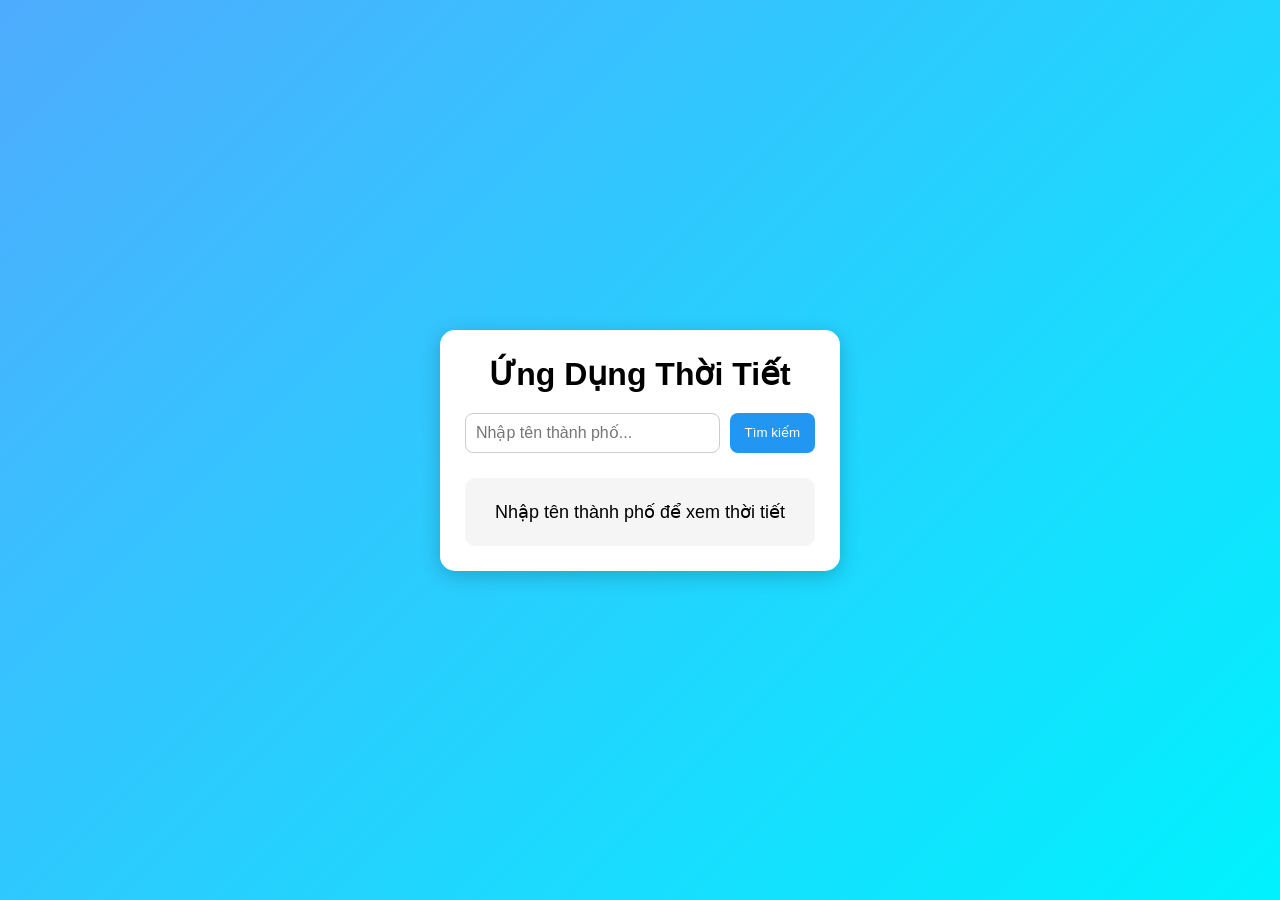
<file: API_vidu/index.html>
<!DOCTYPE html>
<html lang="vi">

<head>
    <meta charset="UTF-8">
    <meta name="viewport" content="width=device-width, initial-scale=1.0">
    <title>Ứng dụng Thời Tiết</title>

    <link rel="stylesheet" href="style.css">
</head>

<body>

    <div class="container">

        <h1> Ứng Dụng Thời Tiết</h1>

        <div class="search-box">
            <input type="text" id="city" placeholder="Nhập tên thành phố...">

            <button onclick="lay_thong_tin()" >
                Tìm kiếm
            </button>
        </div>

        <div id="weather" class="weather-card">
            <p>Nhập tên thành phố để xem thời tiết</p>
        </div>

    </div>

    <script src="api.js"></script>

</body>

</html>
</file>
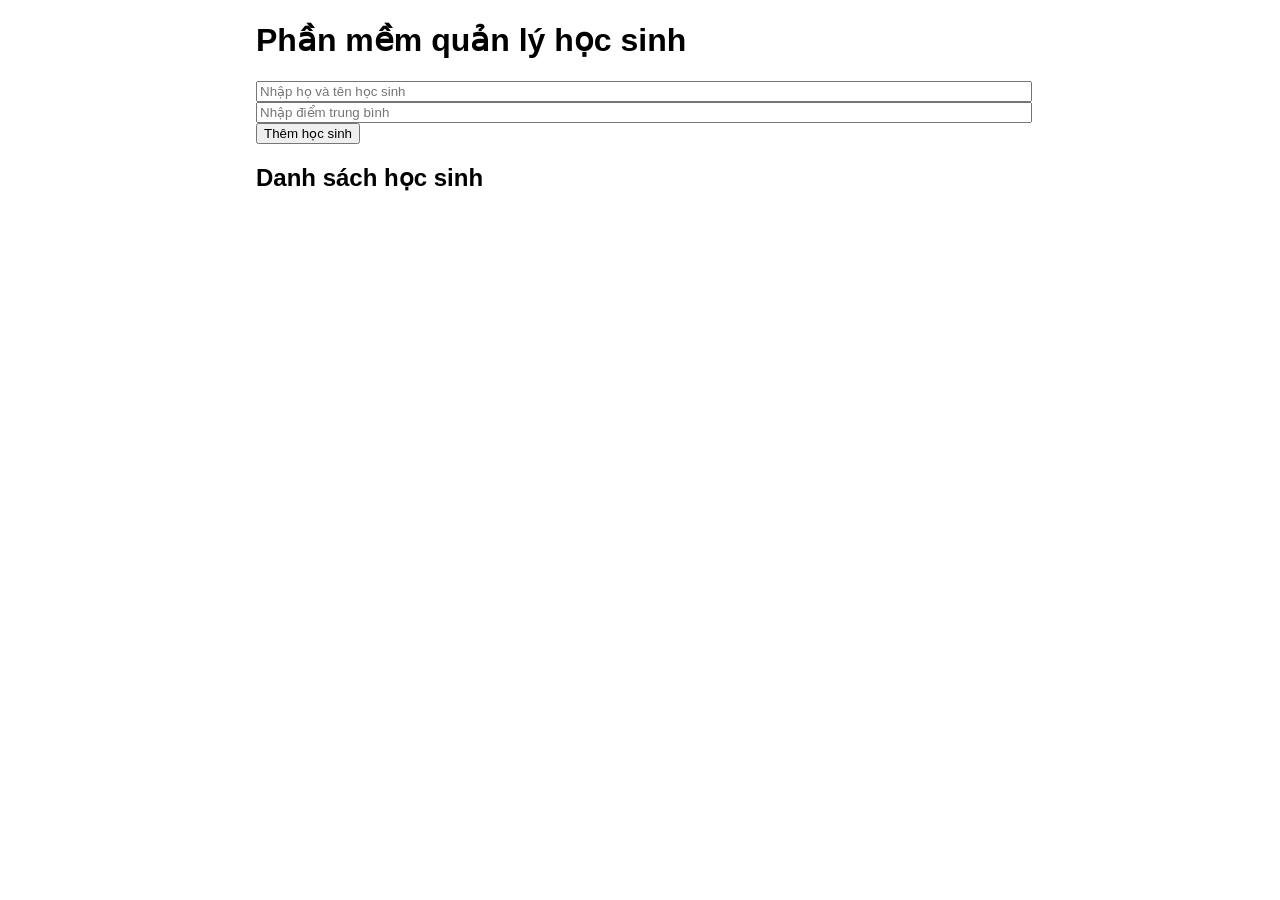
<file: B4/index.html>
<!-- Tạo web thêm/ xóa/ sửa danh sách học sinh -->
<!DOCTYPE html>
<html lang="en">

<head>
    <meta charset="UTF-8">
    <meta name="viewport" content="width=device-width, initial-scale=1.0">
    <title>Quản lý học sinh</title>
    <style>
        body {
            font-family: 'Segoe UI', Tahoma, Geneva, Verdana, sans-serif;
            padding: 0;
            margin: 0 20%;
        }

        #add-student-form {
            input {
                width: 100%;
            }
        }
    </style>
</head>

<body>
    <h1>Phần mềm quản lý học sinh</h1>
    <form id="add-student-form">
        <input type="text" placeholder="Nhập họ và tên học sinh" id="student-name-inp" required>
        <br>
        <input type="number" placeholder="Nhập điểm trung bình" id="student-score-inp" required min="0" max="10">
        <br>
        <button type="submit">Thêm học sinh</button>
    </form>

    <!-- danh sách học sinh + điểm trung bình (in đỏ học sinh có điểm cao nhất) -->
    <h2>Danh sách học sinh</h2>
    <ol id="student-list">
        <!-- <li>Student name (9.8) <button>Add</button> <button>Del</button></li> -->
    </ol>


    <!-- script -->
    <script src="./js/crud_students.js"></script>
</body>

</html>
</file>
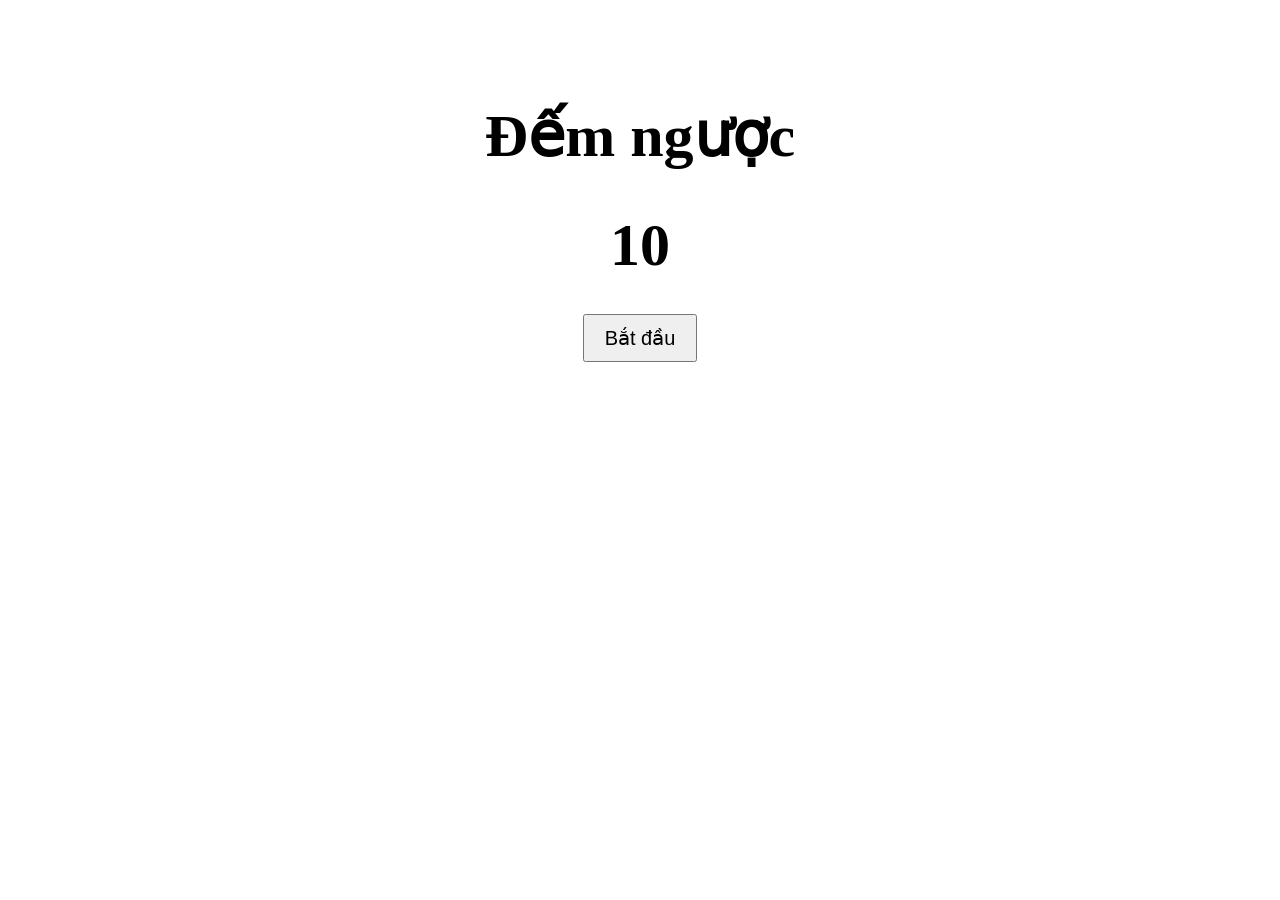
<file: Bai1/index.html>
<!DOCTYPE html>
<html lang="en">
<head>
    <meta charset="UTF-8">
    <meta name="viewport" content="width=device-width, initial-scale=1.0">
    <link rel="stylesheet" href="./asset/css/style.css">
    <title>Document</title>
</head>
<body>

    <h1>Đếm ngược</h1>
    <label id ="label">10</label> <br><br>
    <button onclick="demNguoc()"> Bắt đầu</button>

</body>
<script src="./asset/js/main.js"></script>
<!-- <script src="./asset/js/string.js"></script> -->
<script src="./asset/js/bai2.js"></script>
</html>
</file>
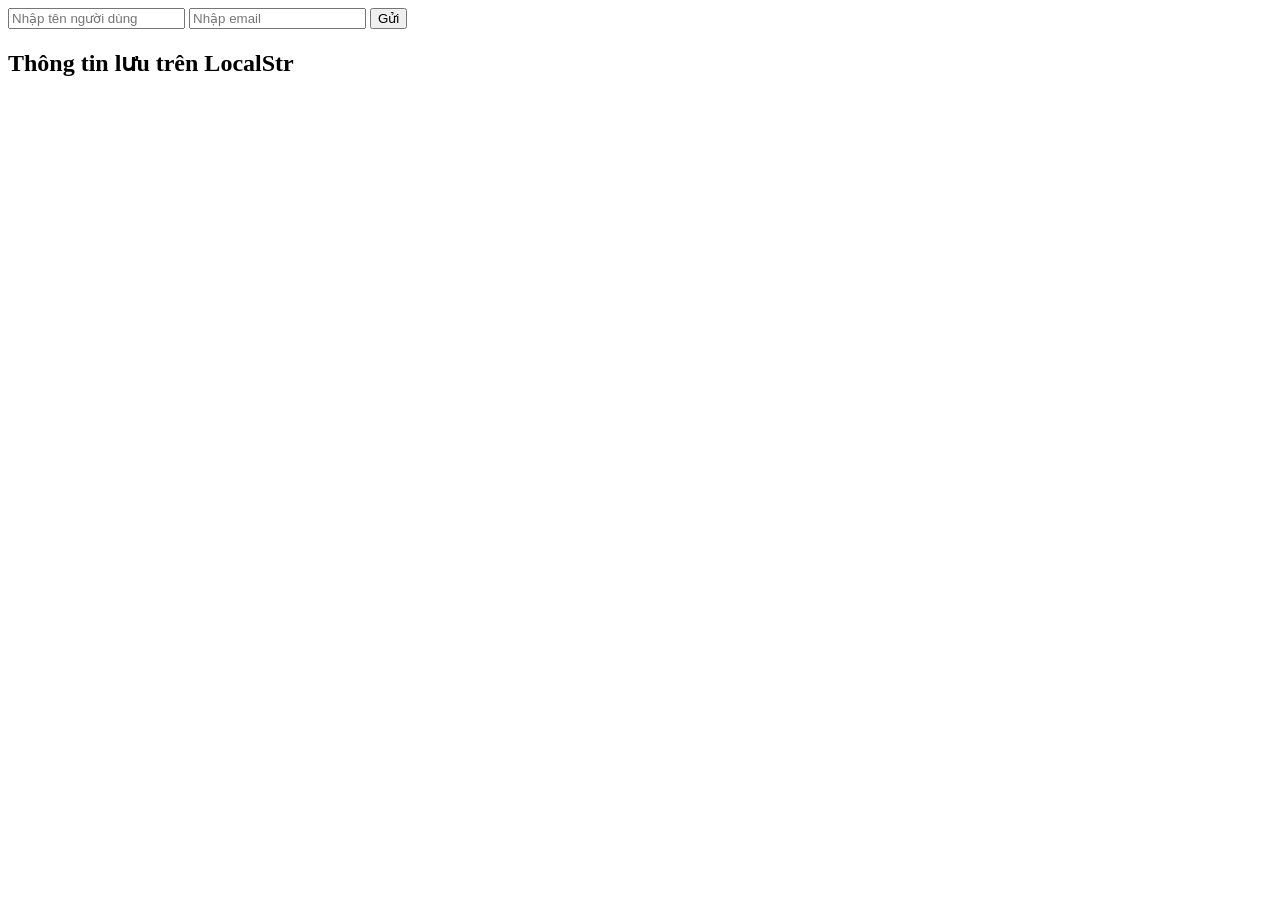
<file: chuabai5/index.html>
<!DOCTYPE html>
<html lang="en">
<head>
    <meta charset="UTF-8">
    <meta name="viewport" content="width=device-width, initial-scale=1.0">
    <title>Document</title>
</head>
<body>
    <form id="f_dangki">
        <input type="text" name="" id="name" placeholder="Nhập tên người dùng">
        <input type="email" name="" id="email" placeholder="Nhập email">
        <button type="submit">Gửi</button>
    </form>

    <h2>Thông tin lưu trên LocalStr</h2>
    <div id="hienthi_thongtin"></div>

    <script>
        //khơi tạo form
        const f_dangki = document.getElementById('f_dangki')
        // lắng nghe sự kiện khi user ấn nút gửi thông tin thì sẽ lưu thông tin vào Local và hiển thị ngược lại
        f_dangki.addEventListener("submit",function(e)
        {
            e.preventDefault();

            //lấy thông tin từ form lưu vào vào 1 Object
            const user ={
                name:document.getElementById("name").value,
                email: document.getElementById("email").value
            };

            //lưu
            localStorage.setItem("Table_user",JSON.stringify(user))
            // alert("lưu thành công")
            hienthi_lenWeb();
        }
    );
     // tạo 1 hàm hiển thị thông tin lên web
    function hienthi_lenWeb(){
        const saveInfo = JSON.parse(localStorage.getItem('Table_user'));

        // nếu có thông tin thì hiển thị
        if(saveInfo)
    {
        document.getElementById("hienthi_thongtin").innerHTML = `
        <p> HỌ tên: ${saveInfo.name}<p>
            <p> Email : ${saveInfo.email} </p>
        
        `
    }
    }

   
    </script>
</body>
</html>
</file>
<file: API_vidu/style.css>
*{
    margin:0;
    padding:0;
    box-sizing:border-box;
    font-family:Arial, sans-serif;
}

body{
    background:linear-gradient(
        135deg,
        #4facfe,
        #00f2fe
    );

    height:100vh;

    display:flex;
    justify-content:center;
    align-items:center;
}

.container{

    width:400px;

    background:white;

    padding:25px;

    border-radius:15px;

    box-shadow:0 5px 20px rgba(0,0,0,0.2);

    text-align:center;
}

h1{
    margin-bottom:20px;
}

.search-box{
    display:flex;
    gap:10px;
}

.search-box input{

    flex:1;

    padding:10px;

    border:1px solid #ccc;

    border-radius:8px;

    font-size:16px;
}

.search-box button{

    padding:10px 15px;

    border:none;

    background:#2196F3;

    color:white;

    border-radius:8px;

    cursor:pointer;
}

.search-box button:hover{
    background:#1976D2;
}

.weather-card{

    margin-top:25px;

    padding:15px;

    border-radius:10px;

    background:#f5f5f5;
}

.weather-card img{
    width:80px;
}

.weather-card h2{
    margin-bottom:10px;
}

.weather-card p{
    margin:8px 0;
    font-size:18px;
}
</file>
<file: Bai1/asset/css/style.css>
body{
    text-align: center;
    font-size: 30px;
    margin-top: 100px;
}
#label{
    font-size: 60px;
    font-weight: bold;
}

button{
    font-size: 20px;
    padding: 10px 20px;
}
</file>
